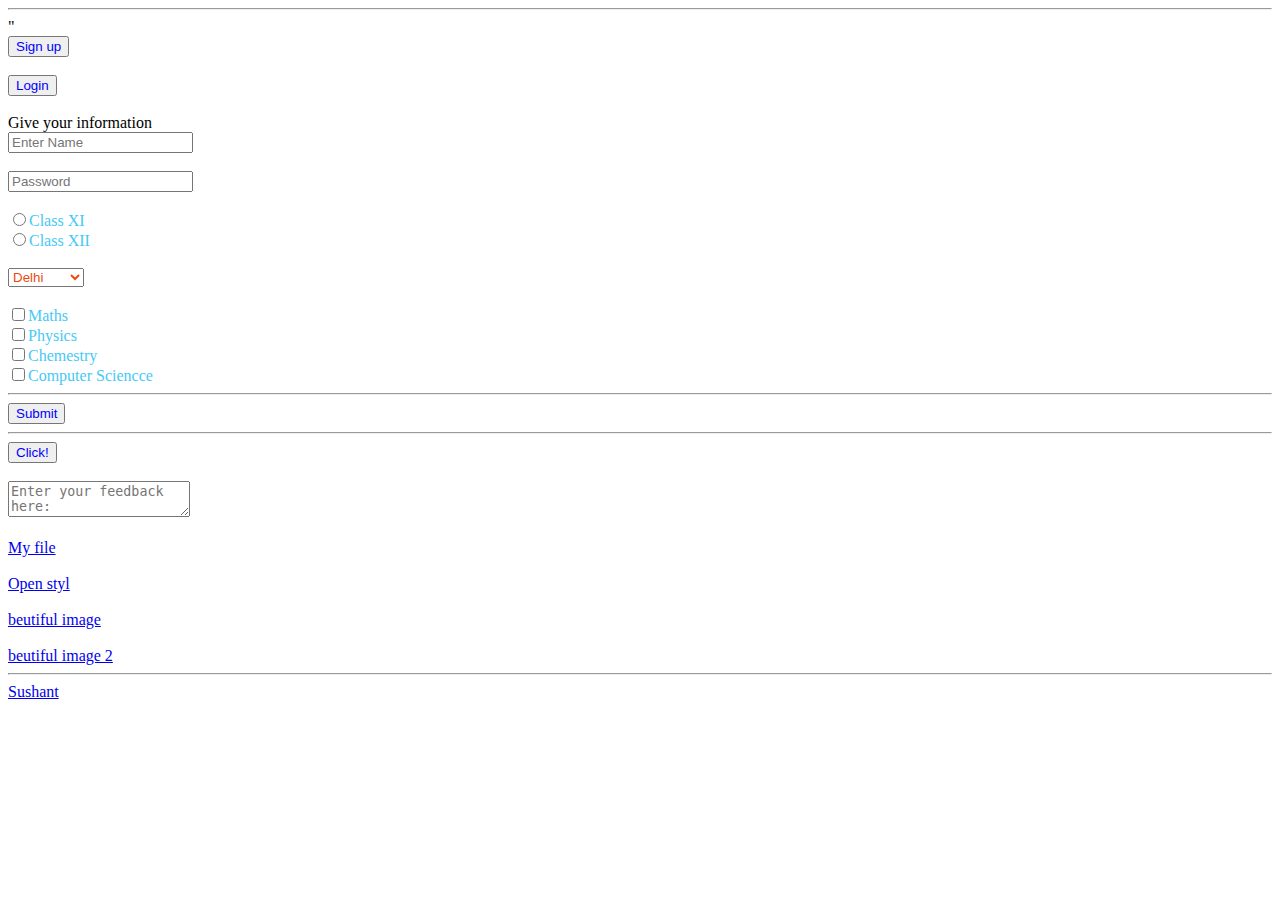
<file: sushant.html>
<!DOCTYPE html>
<html lang="en">
<head>
    <meta charset="UTF-8">
    <meta name="viewport" content="width=device-width, initial-scale=1.0">
    <title>Document</title>
    <link rel="Stylsheet" href="style.css">
</head>
<body>
  
   
    
</body>
</html>
<hr>
<!-- This is my second program -->

<html lang="en">
<head>
    <meta charset="UTF-8">
    <meta name="viewport" content="width=device-width, initial-scale=1.0">
    <title>Document</title>
    <link rel="stylesheet" href="style.css" >                                                                                                                                                                                                                                                                                                                                              "
    
</head>
<body>
 
    
      <!-- sign in or login code -->

       <form> <button>Sign up </button></form>
       <br>
       <form>  <button>Login</button> </form>
       <br>
       Give your information
        <br>
      <input type="text"placeholder="Enter Name">
      <br>
      <br>
      <input type="password"placeholder="Password">
      <br>
      <br>
      <label>
        <input type="radio"value="Class XI" name="class">Class XI
    </label>
    <br>
        <label> 
            <input type="radio"value="Class XII" name="class">Class XII
        </label>
        <br>
        <br>
        <select name="city"id="city">
            <option value="Delhi">Delhi</option>
            <option value="Pune">Pune</option>
            <option value="Mumbai">Mumbai</option>
            <option value="Nashik">Nashik</option>
            <option value="Solapur">Solapur</option>
            <option value="kholapur">Kholapur</option>
        </select>
        <br>
        <br>
        <label> 
            <input type="Checkbox"value="Maths" name="subject">Maths
        </label>
        <br>
        <label> 
            <input type="Checkbox"value="Physics" name="subject">Physics
        </label>
        <br>
        <label> 
            <input type="Checkbox"value="Chemestry" name="subject">Chemestry
        </label>
        <br>
        <label> 
            <input type="Checkbox"value="Computer Sciencce" name="subject">Computer Sciencce
        </label>
        <br>
<hr>
<label>
    <button>  Submit  </button>
    <hr>
    <button> Click! </button>
    <br>
</label>

<br>
<textarea name="feedback"id="feedback"placeholder="Enter your feedback here:"></textarea>
        <br> 
        <br>
<a href="Hello.html"> My file </a>
<br>
 <br>
   <a href="style.css"> Open styl</a>
   <br>
   <br>
   <a href="image.jpg "> beutiful image</a>
   <br>
   <br>
   <a href=" image 2.jpg"> beutiful image 2</a>
   <hr> 
   <a href="sushant2.html"> Sushant</a>
      
</body>
</html>
</file>
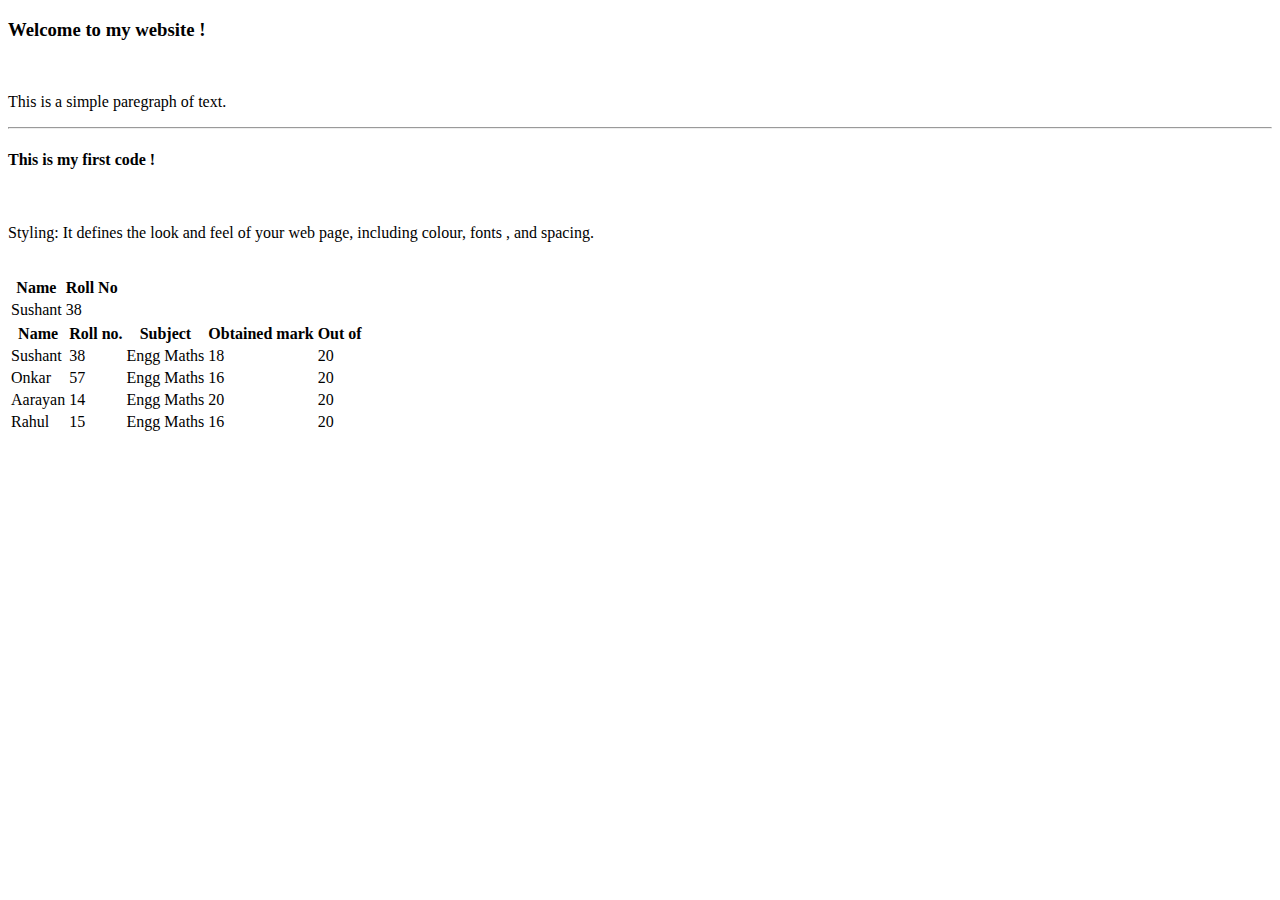
<file: sushant2.html>
<!DOCTYPE html>
<html lang="en">
<head>
    <meta charset="UTF-8">
    <meta name="viewport" content="width=device-width, initial-scale=1.0">
    <title>Document</title>
</head>
<body>
     
    <h3 class="colorful-heading">Welcome to my website ! </h3>
    <br>
    <p>This is a simple paregraph of text. </p>
    <hr>
    <h4> This is my first code ! </h4>
    <br>    
      <p>
      Styling: It defines the look and feel of your web page, 
       including colour, fonts , and spacing.
      </p>
      
     <table> 
     <br>
        <tr> 
             <th> Name </th>
             <th> Roll No </th>
        </tr>
        <tr>
            <td> Sushant </td>
            <td> 38 </td>
        </tr>
      </table>
<table>
        <tr>
            <th>Name </th>
            <th>Roll no. </th>
            <th>Subject  </th>
            <th>Obtained mark  </th>
            <th>Out of  </th>
        </tr>
        <tr>
            <td>Sushant</td>
            <td>38</td>
            <td>Engg Maths</td>
            <td>18</td>
            <td>20</td>
        </tr>
        
        <tr>
            <td>Onkar</td>
            <td>57</td>
            <td>Engg Maths</td>
            <td>16</td>
            <td>20</td>
        </tr>
        <tr>
            <td>Aarayan</td>
            <td>14</td>
            <td>Engg Maths</td>
            <td>20</td>
            <td>20</td>
        </tr>
        <tr>
            <td>Rahul</td>
            <td>15</td>
            <td>Engg Maths</td>
            <td>16</td>
            <td>20</td>
        </tr> 

    </table>

    
</body>
</html>
</file>
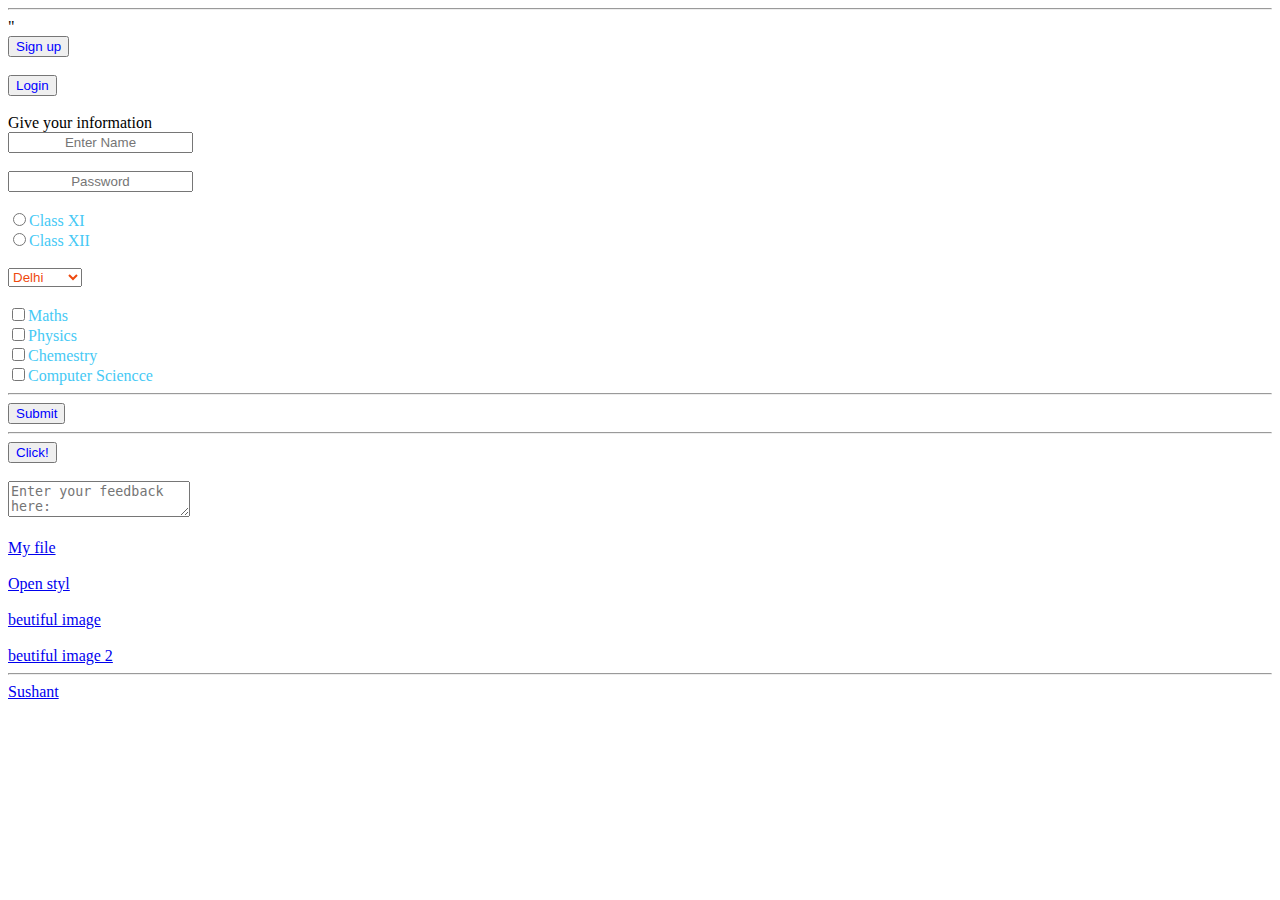
<file: Sushant/sushant.html>
<!DOCTYPE html>
<html lang="en">
<head>
    <meta charset="UTF-8">
    <meta name="viewport" content="width=device-width, initial-scale=1.0">
    <title>Document</title>
    <link rel="Stylesheet" href="style.css">
</head>
<body>
    
<hr>
<!-- This is my second program -->

<html lang="en">
<head>
    <meta charset="UTF-8">
    <meta name="viewport" content="width=device-width, initial-scale=1.0">
    <title>Document</title>
    <link rel="stylesheet" href="style.css" >                                                                                                                                                                                                                                                                                                                                              "
    
</head>
<body>
 
    
      <!-- sign in or login code -->

       <form> <button>Sign up </button></form>
       <br>
       <form>  <button>Login</button> </form>
       <br>
       Give your information
        <br>
      <input id="one" type="text"placeholder="Enter Name">
      <br>
      <br>
      <input id="two" type="password"placeholder="Password">
      <br>
      <br>
      <label>
        <input type="radio"value="Class XI" name="class">Class XI
    </label>
    <br>
        <label> 
            <input type="radio"value="Class XII" name="class">Class XII
        </label>
        <br>
        <br>
        <select name="city"id="city">
            <option value="Delhi">Delhi</option>
            <option value="Pune">Pune</option>
            <option value="Mumbai">Mumbai</option>
            <option value="Nashik">Nashik</option>
            <option value="Solapur">Solapur</option>
            <option value="kholapur">kholapur</option>
        </select>
        <br>
        <br>
        <label> 
            <input type="Checkbox"value="Maths" name="subject">Maths
        </label>
        <br>
        <label> 
            <input type="Checkbox"value="Physics" name="subject">Physics
        </label>
        <br>
        <label> 
            <input type="Checkbox"value="Chemestry" name="subject">Chemestry
        </label>
        <br>
        <label> 
            <input type="Checkbox"value="Computer Sciencce" name="subject">Computer Sciencce
        </label>
        <br>
<hr>
<label>
    <button>  Submit  </button>
    <hr>
    <button> Click! </button>
    <br>
</label>

<br>
<textarea name="feedback"id="feedback"placeholder="Enter your feedback here:"></textarea>
        <br> 
        <br>
<a href="Hello.html"> My file </a>
<br>
 <br>
   <a href="style.css"> Open styl</a>
   <br>
   <br>
   <a href="image.jpg "> beutiful image</a>
   <br>
   <br>
   <a href=" image 2.jpg"> beutiful image 2</a>
   <hr> 
   <a href="sushant2.html"> Sushant</a>
      
</body>
</html>
</file>
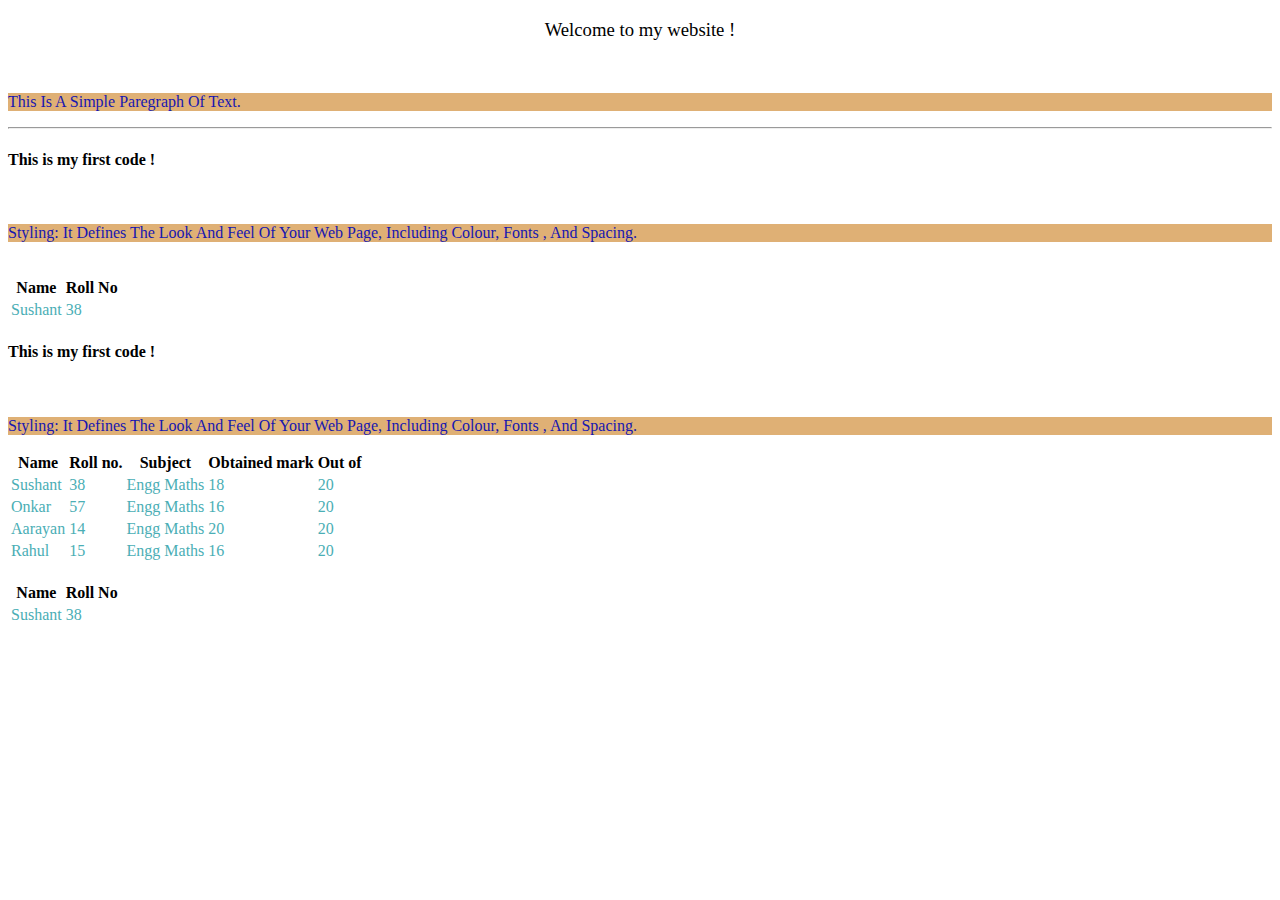
<file: Sushant/sushant2.html>
<!DOCTYPE html>
<html lang="en">
<head>
    <meta charset="UTF-8">
    <meta name="viewport" content="width=device-width, initial-scale=1.0">
    <title>Document</title>
    <link rel="Stylesheet" href="style.css">
</head>
<body>
     
    <h3 class="colorful-heading">Welcome to my website ! </h3>
    <br>
    <p>This is a simple paregraph of text. </p>
    <hr>
    <h4> This is my first code ! </h4>
    <br>    
      <p>
      Styling: It defines the look and feel of your web page, 
       including colour, fonts , and spacing.
      </p>
      
     <table> 
     <br>
        <tr> 
             <th> Name </th>
             <th> Roll No </th>
        </tr>
        <tr>
            <td> Sushant </td>
            <td> 38 </td>
        </tr>
      </table>
<table>
        <tr>
            <th>Name </th>
            <th>Roll no. </th>
            <th>Subject  </th>
            <th>Obtained mark  </th>
            <th>Out of  </th>
        </tr>
        <tr>
            <td>Sushant</td>
            <td>38</td>
            <td>Engg Maths</td>
            <td>18</td>
            <td>20</td>
        </tr>
        
        <tr>
            <td>Onkar</td>
            <td>57</td>
            <td>Engg Maths</td>
            <td>16</td>
            <td>20</td>
        </tr>
        <tr>
            <td>Aarayan</td>
            <td>14</td>
            <td>Engg Maths</td>
            <td>20</td>
            <td>20</td>
        </tr>
        <tr>
            <td>Rahul</td>
            <td>15</td>
            <td>Engg Maths</td>
            <td>16</td>
            <td>20</td>
        </tr> 


        
    <h4> This is my first code ! </h4>
    <br>    
      <p>
      Styling: It defines the look and feel of your web page, 
       including colour, fonts , and spacing.
      </p>
      
     <table> 
     <br>
        <tr> 
             <th> Name </th>
             <th> Roll No </th>
        </tr>
        <tr>
            <td> Sushant </td>
            <td> 38 </td>
        </tr>
      </table>
      <br>
      
    
      
    </table>

    
</body>
</html>
</file>
<file: style.css>
div{
    background-color: rgb(208, 128, 128);
    text-transform: capitalize;
}
h1{
    text-align: center;
    font-weight:100;
}
 h2{
    text-align: center;
    font-weight: 150;
}
h3{
    text-align: center;
    font-weight: 200;
} 
p{
    color: rgb(23, 23, 176);
    text-transform: capitalize;
    background-color: rgb(223, 176, 117);
}
td{
    color:rgb(74, 174, 181);
}
button{
    color:blue;
}
select{
    color:rgb(238, 73, 14);
}
label{
    color:rgb(70, 201, 245)
}
</file>
<file: Sushant/style.css>
div{
    background-color: rgb(208, 128, 128);
    text-transform: capitalize;
}
h1{
    text-align: center;
    font-weight:100;
}
 h2{
    text-align: center;
    font-weight: 150;
}
h3{
    text-align: center;
    font-weight: 200;
} 
p{
    color: rgb(23, 23, 176);
    text-transform: capitalize;
    background-color: rgb(223, 176, 117);
}
td{
    color:rgb(74, 174, 181);
}
button{
    color:blue;
}
select{
    color:rgb(238, 73, 14);
}
label{
    color:rgb(70, 201, 245)
}
#one{
    text-align: center;
}
#two{
    text-align: center;
}
/* body{
    text-align: center;
} */
</file>
